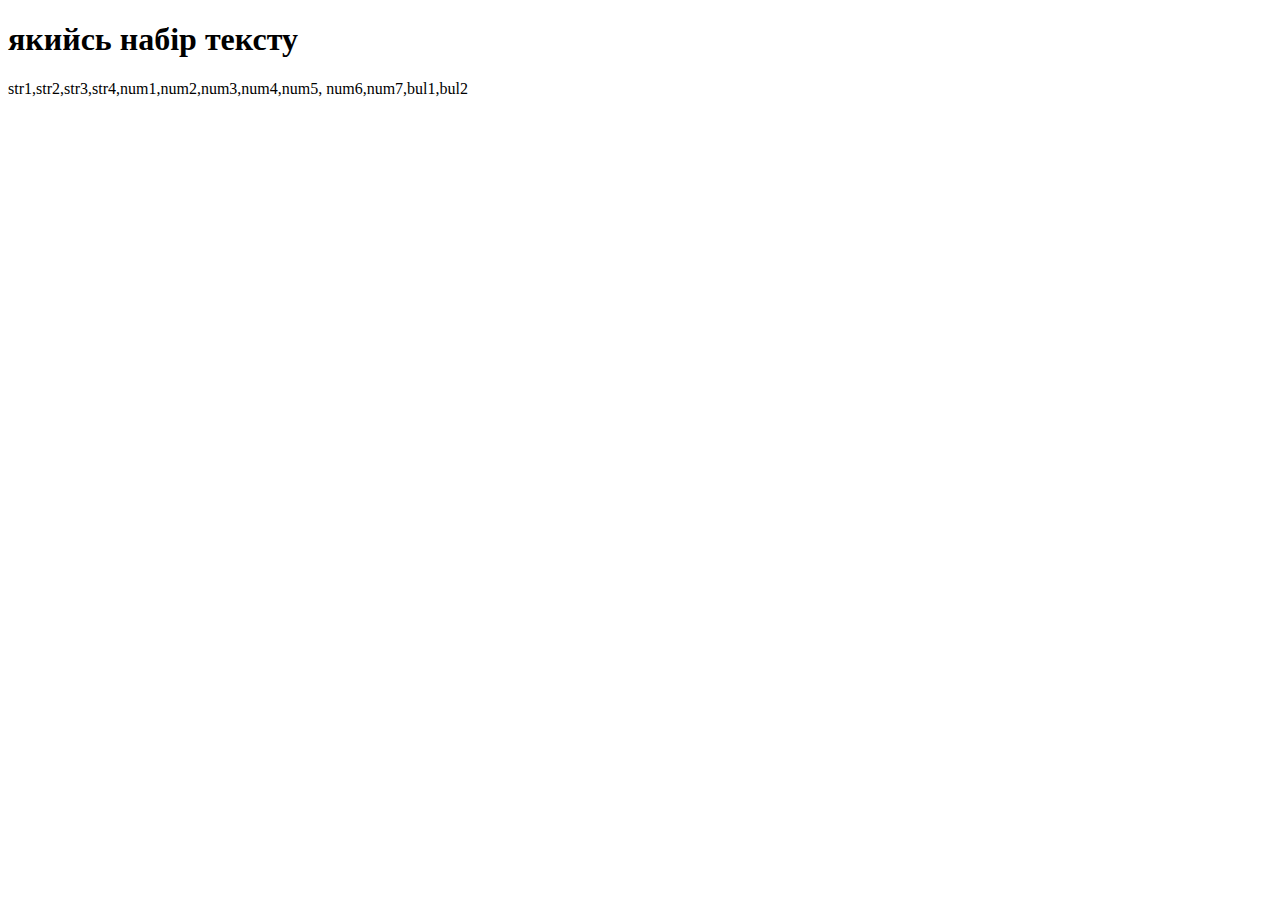
<file: hw1js/index.html>
<!doctype html>
<html lang="en">
<head>
    <meta charset="UTF-8">
    <meta name="viewport"
          content="width=device-width, user-scalable=no, initial-scale=1.0, maximum-scale=1.0, minimum-scale=1.0">
    <meta http-equiv="X-UA-Compatible" content="ie=edge">
    <title>hello</title>
</head>
<body>
<h1>якийсь набір тексту</h1>


<script src="main.js"></script>
</body>
</html>
</file>
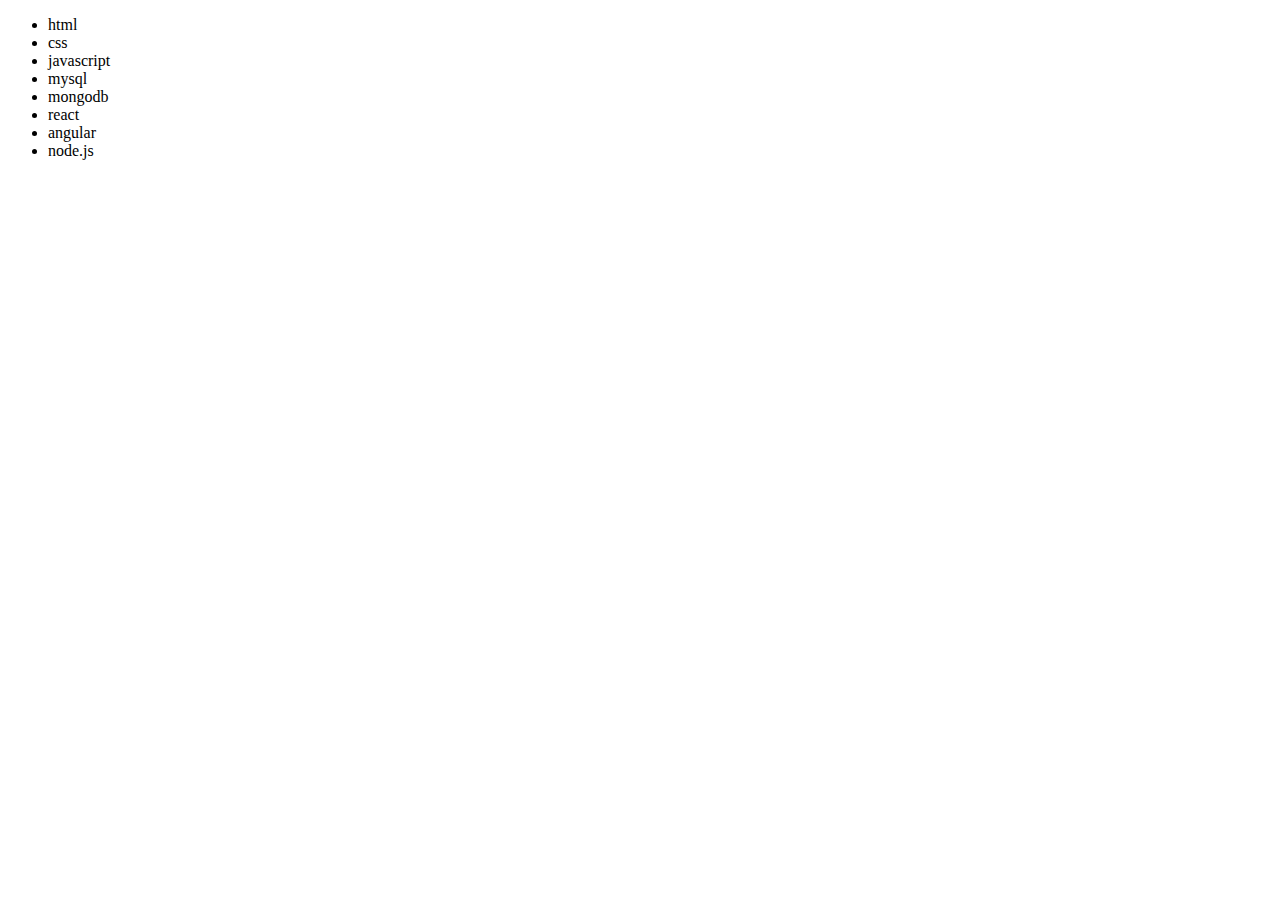
<file: hw4js/index.html>
<!doctype html>
<html lang="en">
<head>
    <meta charset="UTF-8">
    <meta name="viewport"
          content="width=device-width, user-scalable=no, initial-scale=1.0, maximum-scale=1.0, minimum-scale=1.0">
    <meta http-equiv="X-UA-Compatible" content="ie=edge">
    <title>Document</title>
    <link rel="stylesheet" href="style.css">
</head>
<body>


<script src="name.js"></script>
</body>
</html>
</file>
<file: hw4js/style.css>
.product-card{
    width: 200px;

}
.product-image{
    width: 100%;
}
</file>
